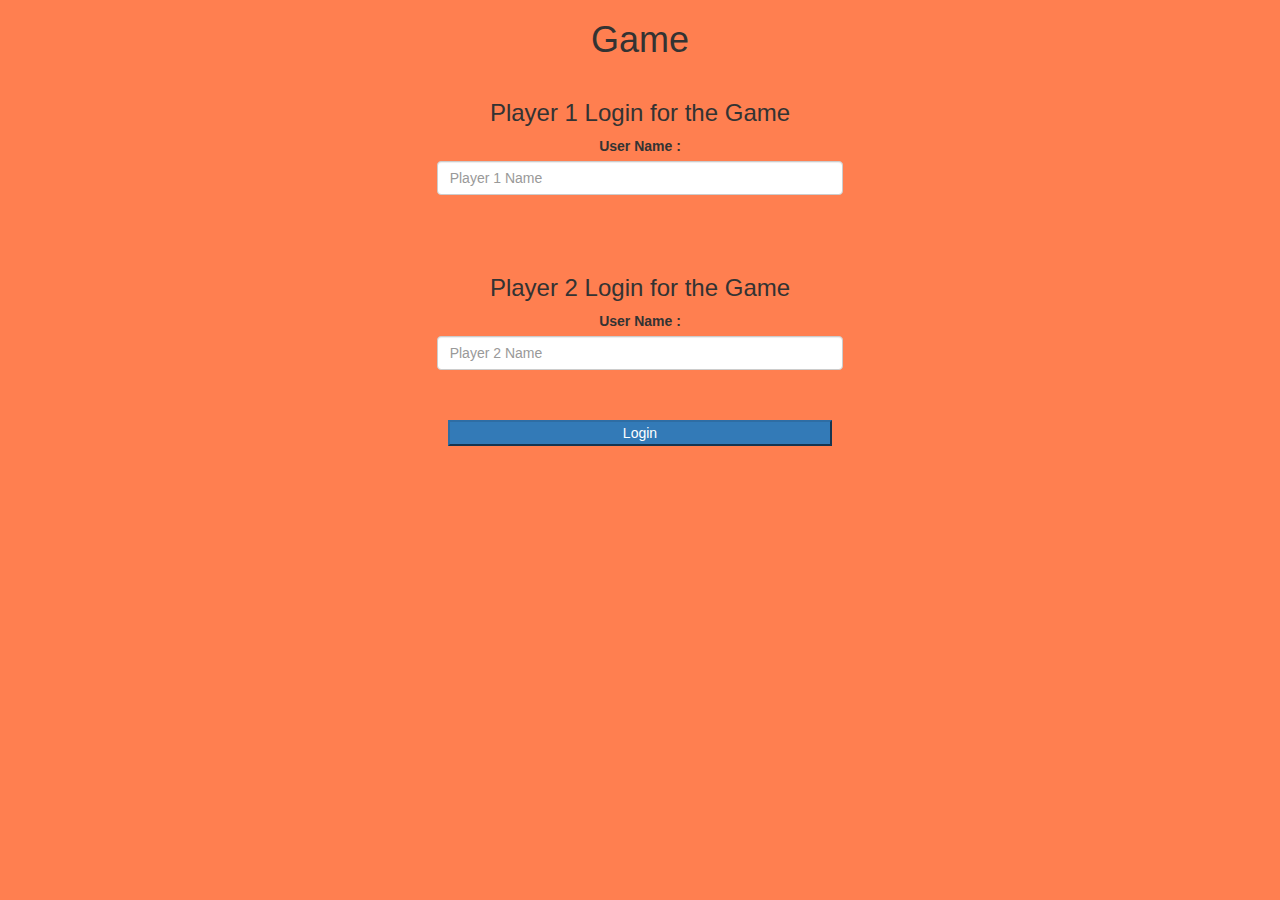
<file: index.html>
<!DOCTYPE html>
<html>
<head>
	<title>Guess The Word</title>

<meta name="viewport" content="width=device-width, initial-scale=1">
<link rel="stylesheet" href="https://maxcdn.bootstrapcdn.com/bootstrap/3.4.0/css/bootstrap.min.css">
<script src="https://ajax.googleapis.com/ajax/libs/jquery/3.4.1/jquery.min.js"></script>
<script src="https://maxcdn.bootstrapcdn.com/bootstrap/3.4.0/js/bootstrap.min.js"></script>

<link rel="stylesheet" type="text/css" href="game.css">

<script src="game_login.js"></script>
</head>
<body >
	<center>
		<h1>Game</h1>

		<div class="col-lg-4 col-sm-8 col-xs-11 login_div1">
			<h3>Player 1 Login for the Game</h3>
			<label>User Name : </label>
			<input type="text" id="player1_name_input" class="form-control" placeholder="Player 1 Name">
			<br>
		</div>
		<br>
		<div class="col-lg-4 col-sm-8 col-xs-11 login_div1">
			<h3>Player 2 Login for the Game</h3>
			<label>User Name : </label>
			<input type="text" id="player2_name_input" class="form-control" placeholder="Player 2 Name">
			<br>
		</div>
		<br>
		<button style="width: 30% " class="btn-primary" onclick="addUser()">Login</button>
	</center>
</body>
</html>
</file>
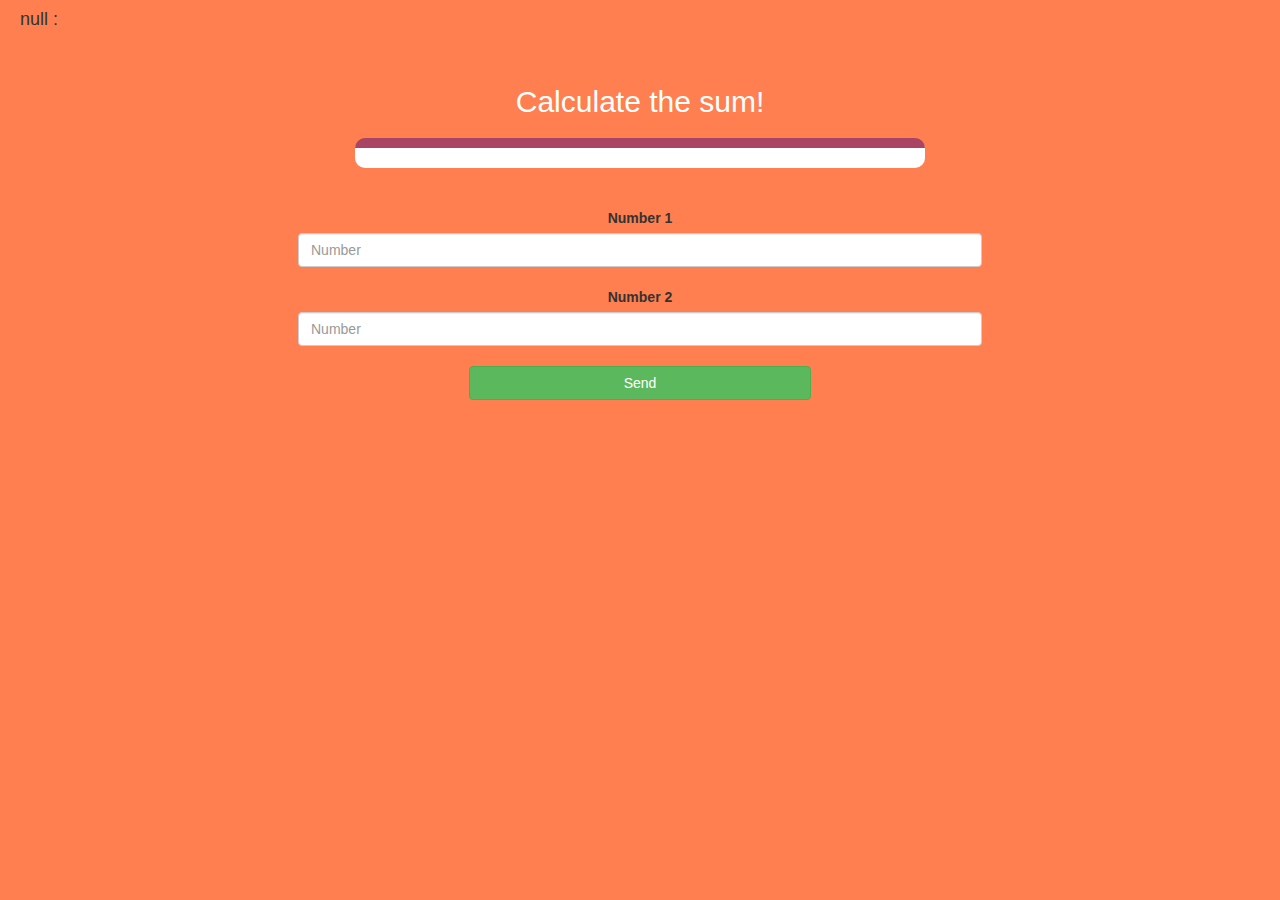
<file: game_page.html>
<!DOCTYPE html>
<html>
<head>
	<title>maths game</title>

<meta name="viewport" content="width=device-width, initial-scale=1">
<link rel="stylesheet" href="https://maxcdn.bootstrapcdn.com/bootstrap/3.4.0/css/bootstrap.min.css">
<script src="https://ajax.googleapis.com/ajax/libs/jquery/3.4.1/jquery.min.js"></script>
<script src="https://maxcdn.bootstrapcdn.com/bootstrap/3.4.0/js/bootstrap.min.js"></script>

<link rel="stylesheet" type="text/css" href="game.css">
</head>
<body>
    <h4 id="player1_name"></h4> <span id="player1_score"></span>
    <br>
    <h4 id="player1_name"></h4> <span id="player2_score"></span>

<div class="container">
	<center>
		<h2 style="color: white;">Calculate the sum!</h2>
        <h3 id="player_question"></h3>
        <h3 id="player_answer"></h3>
        <div id="output" class="col-lg-6"></div>
		<br>
		<br>
        <label>Number 1</label>
        <input type="text" id="word" class="form-control" placeholder="Number">
        <br>
        <label>Number 2</label>
        <input type="text" id="word" class="form-control" placeholder="Number">
		<br>
        <button onclick="send()" class="btn btn-success" style="width: 30%;">Send</button>
	</center>
</div>

<script src="game_page.js"></script>
</body>
</html>
</file>
<file: game.css>
body{
	background-color: coral;
}

	.login_div1 , .login_div2
	{
		padding: 10px;
		float: none;
		border-radius: 15px;
	}


#player1_name , #player2_name
{
	display: inline-block;
	margin-left: 20px;
}
#word
{
	width: 60%;
}
#word_display
{
	letter-spacing: 5px;
}
#output
{
background: white;
border-radius: 10px;
border-top: 10px solid #AA4465;
padding: 10px;
float: none;
text-align: left;
}
</file>
